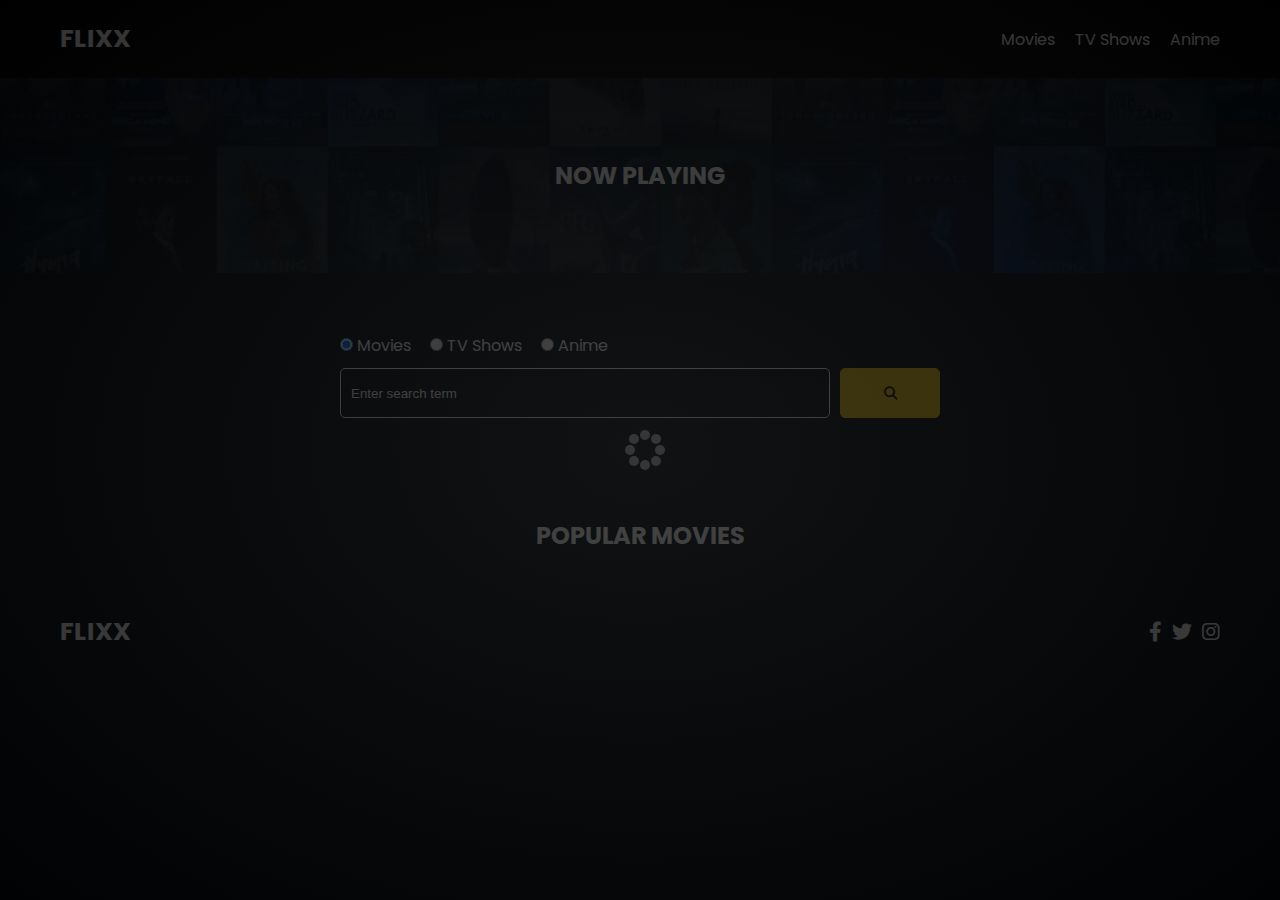
<file: index.html>
<!DOCTYPE html>
<html lang="en">
  <head>
    <meta charset="UTF-8" />
    <meta http-equiv="X-UA-Compatible" content="IE=edge" />
    <meta name="viewport" content="width=device-width, initial-scale=1.0" />
    <link rel="preconnect" href="https://fonts.googleapis.com" />
    <link rel="preconnect" href="https://fonts.gstatic.com" crossorigin />
    <link
      href="https://fonts.googleapis.com/css2?family=Poppins:wght@300;400;700&display=swap"
      rel="stylesheet"
    />
    <link rel="stylesheet" href="lib/swiper.css" />
    <link rel="stylesheet" href="lib/fontawesome.css" />
    <link rel="stylesheet" href="css/style.css" />
    <link rel="stylesheet" href="css/spinner.css" />
    <link rel="icon" href="favicon.ico" type="image/x-icon" />
    <script src="lib/swiper.js"></script>
    <script src="js/script.js" defer></script>
    <title>FLIXX</title>
  </head>
  <body>
    <header class="main-header">
      <div class="container">
        <div class="logo"><a href="/">FLIXX</a></div>
        <nav>
          <ul>
            <li>
              <a class="nav-link" href="/">Movies</a>
            </li>
            <li>
              <a class="nav-link" href="/shows.html">TV Shows</a>
            </li>
            <li>
              <a class="nav-link" href="/anime.html">Anime</a>
            </li>
          </ul>
        </nav>
      </div>
    </header>

    <!-- Now Playing Section -->
    <section class="now-playing">
      <h2>Now Playing</h2>
      <div class="swiper">
        <div class="swiper-wrapper"></div>
      </div>
    </section>

    <!-- Search Movies -->
    <section class="search">
      <div class="container">
        <div id="alert"></div>
        <form action="/search.html" class="search-form">
          <!-- movies and shows radio box -->
          <div class="search-radio">
            <input type="radio" id="movie" name="type" value="movie" checked />
            <label for="movies">Movies</label>
            <input type="radio" id="tv" name="type" value="tv" />
            <label for="shows">TV Shows</label>
            <input type="radio" id="anime" name="type" value="anime" />
            <label for="anime">Anime</label>
          </div>
          <div class="search-flex">
            <input
              type="text"
              name="search-term"
              id="search-term"
              placeholder="Enter search term"
            />
            <button class="btn" type="submit">
              <i class="fas fa-search"></i>
            </button>
          </div>
        </form>
      </div>
    </section>

    <!-- Popular Movies -->
    <section class="container">
      <h2>Popular Movies</h2>
      <div id="popular-movies" class="grid"></div>
    </section>

    <!-- Footer -->
    <footer class="main-footer">
      <div class="container">
        <div class="logo"><span>FLIXX</span></div>
        <div class="social-links">
          <a href="https://www.facebook.com" target="_blank"
            ><i class="fab fa-facebook-f"></i
          ></a>
          <a href="https://www.twitter.com" target="_blank"
            ><i class="fab fa-twitter"></i
          ></a>
          <a href="https://www.instagram.com" target="_blank"
            ><i class="fab fa-instagram"></i
          ></a>
        </div>
      </div>
    </footer>

    <div class="spinner"></div>
  </body>
</html>
</file>
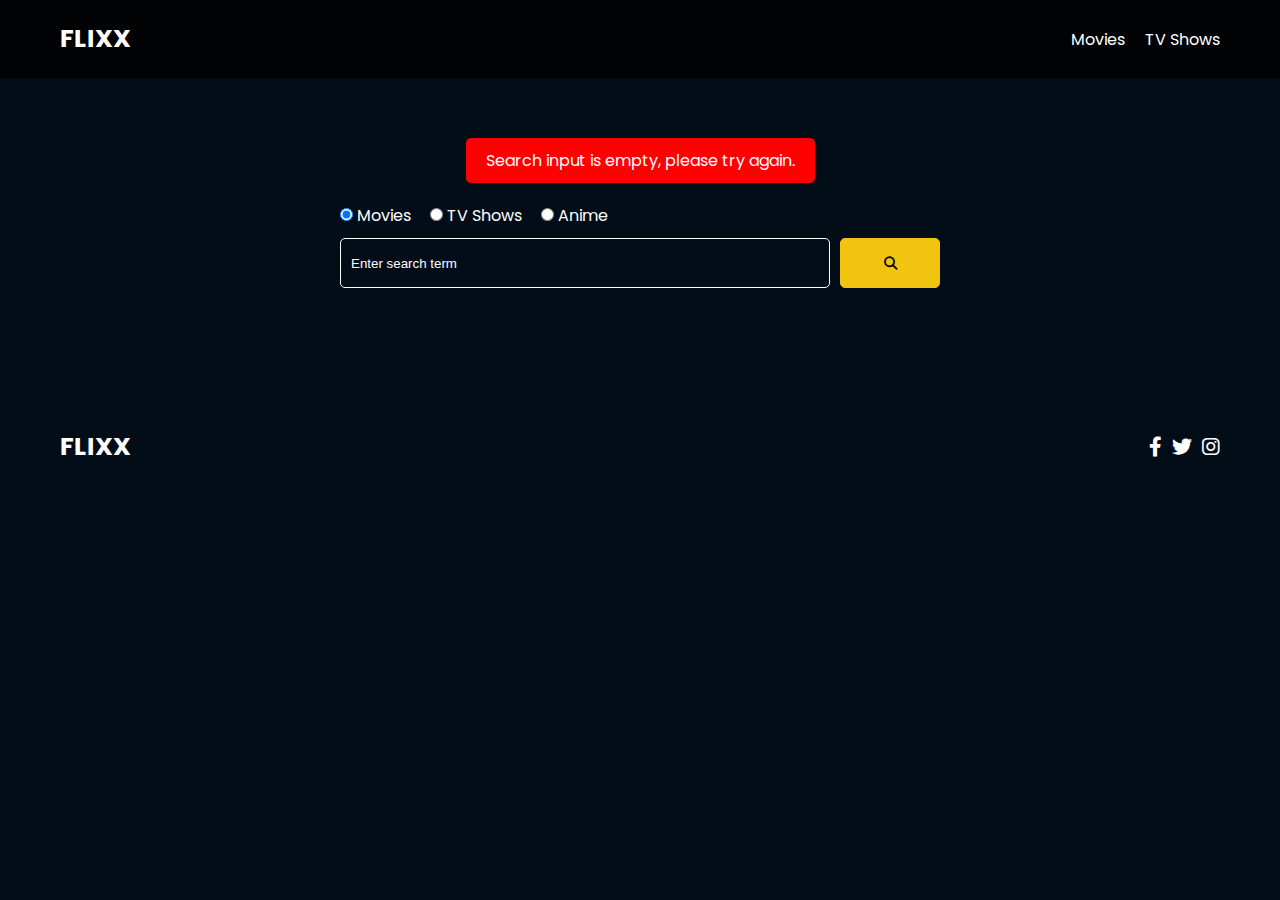
<file: search.html>
<!DOCTYPE html>
<html lang="en">
  <head>
    <meta charset="UTF-8" />
    <meta http-equiv="X-UA-Compatible" content="IE=edge" />
    <meta name="viewport" content="width=device-width, initial-scale=1.0" />
    <link rel="preconnect" href="https://fonts.googleapis.com" />
    <link rel="preconnect" href="https://fonts.gstatic.com" crossorigin />
    <link
      href="https://fonts.googleapis.com/css2?family=Poppins:wght@300;400;700&display=swap"
      rel="stylesheet"
    />
    <link rel="stylesheet" href="lib/fontawesome.css" />
    <link rel="stylesheet" href="css/style.css" />
    <link rel="stylesheet" href="css/spinner.css" />
    <script src="js/script.js" defer></script>
    <title>Flixx | Search Movies & Shows</title>
  </head>
  <body>
    <header class="main-header">
      <div class="container">
        <div class="logo"><a href="/">FLIXX</a></div>
        <nav>
          <ul>
            <li>
              <a class="nav-link" href="/">Movies</a>
            </li>
            <li>
              <a class="nav-link" href="/shows.html">TV Shows</a>
            </li>
          </ul>
        </nav>
      </div>
    </header>

    <!-- Search Movies -->
    <section class="search">
      <div class="container">
        <div id="alert"></div>
        <form action="/search.html" class="search-form">
          <div class="search-radio">
            <input type="radio" id="movie" name="type" value="movie" checked />
            <label for="movies">Movies</label>
            <input type="radio" id="tv" name="type" value="tv" />
            <label for="shows">TV Shows</label>
            <input type="radio" id="anime" name="type" value="anime" />
            <label for="anime">Anime</label>
          </div>
          <div class="search-flex">
            <input
              type="text"
              name="search-term"
              id="search-term"
              placeholder="Enter search term"
            />
            <button class="btn" type="submit">
              <i class="fas fa-search"></i>
            </button>
          </div>
        </form>
      </div>
    </section>

    <!-- Search Results -->
    <section id="search-results-wrapper" class="container">
      <heading id="search-results-heading"></heading>
      <div id="search-results" class="grid"></div>
      <div id="pagination"></div>
    </section>

    <!-- Footer -->
    <footer class="main-footer">
      <div class="container">
        <div class="logo"><span>FLIXX</span></div>
        <div class="social-links">
          <a href="https://www.facebook.com" target="_blank"
            ><i class="fab fa-facebook-f"></i
          ></a>
          <a href="https://www.twitter.com" target="_blank"
            ><i class="fab fa-twitter"></i
          ></a>
          <a href="https://www.instagram.com" target="_blank"
            ><i class="fab fa-instagram"></i
          ></a>
        </div>
      </div>
    </footer>

    <div class="spinner"></div>
  </body>
</html>
</file>
<file: css/style.css>
*,
*::before,
*::after {
  box-sizing: border-box;
  padding: 0;
  margin: 0;
}

:root {
  --color-primary: #020d18;
  --color-secondary: #f1c40f;
}

body {
  font-family: 'Poppins', sans-serif;
  font-size: 16px;
  background: var(--color-primary);
  color: #fff;
  overflow-x: hidden;
}

a {
  color: #fff;
  text-decoration: none;
}

ul {
  list-style: none;
}

.text-primary {
  color: var(--color-secondary);
}

.text-secondary {
  color: var(--color-secondary);
}

.active {
  color: var(--color-secondary);
  font-weight: 700;
}

.back {
  margin-top: 30px;
}

.btn {
  display: inline-block;
  padding: 0.5rem 1rem;
  border: 1px solid var(--color-secondary);
  border-radius: 5px;
  color: #fff;
  cursor: pointer;
  background: transparent;
  transition: all 0.3s ease-in-out;
}

.btn:hover {
  background: var(--color-secondary);
  color: #000;
}

.btn:disabled {
  border-color: #ccc;
  cursor: not-allowed;
}

.btn:disabled:hover {
  background: transparent;
  color: #fff;
}

.container {
  max-width: 1200px;
  width: 100%;
  margin: 0 auto;
  padding: 0 20px;
}

.main-header .container {
  display: flex;
  justify-content: space-between;
  align-items: center;
  padding: 0 20px;
}

.main-header {
  padding: 20px 0;
  background: rgba(0, 0, 0, 0.8);
}

.main-header .logo {
  color: #fff;
  font-size: 25px;
  font-weight: 700;
  text-transform: uppercase;
}

.main-header ul {
  display: flex;
}

.main-header ul li {
  margin-left: 20px;
}

.main-header ul li a {
  font-size: 16px;
}

.main-header ul li a:hover {
  color: var(--color-secondary);
}

/* Grid */
.grid {
  display: grid;
  grid-template-columns: repeat(auto-fit, minmax(250px, 1fr));
  grid-gap: 20px;
}

/* Card */
.card {
  background: #04376b;
  padding: 5px;
}

.card img {
  width: 100%;
}

.card-body {
  padding: 10px;
  font-size: 20px;
}

.card:hover {
  transform: scale(1.05);
  transition: all 0.5s ease-in-out;
  background: #0a4b8f;
}

/* Footer */
.main-footer {
  background: #020d18;
  padding: 20px 0;
  margin-top: 20px;
}

.main-footer .container {
  display: flex;
  justify-content: space-between;
  align-items: center;
}

.main-footer .container .logo {
  color: #fff;
  font-size: 25px;
  font-weight: 700;
  text-transform: uppercase;
}

.main-footer .container .social-links {
  display: flex;
  font-size: 20px;
}

.main-footer .container .social-links a {
  margin-left: 10px;
  color: #fff;
}

.main-footer .container .social-links a:hover {
  color: var(--color-secondary);
}

/* Section: Now Playing */

section.now-playing {
  padding: 60px;
  background: url(../images/showcase-bg.jpg) no-repeat center center/cover;
}

section h2 {
  margin: 20px 0;
  text-align: center;
  text-transform: uppercase;
}

/* Slider */
.swiper {
  width: 100%;
  height: 50%;
}

.swiper-slide {
  text-align: center;
  font-size: 18px;
  background: var(--color-primary);
  display: flex;
  flex-direction: column;
  justify-content: center;
  align-items: center;
}

.swiper-slide img {
  display: block;
  width: 100%;
  height: 100%;
  object-fit: cover;
}

.swiper-rating {
  padding: 10px;
}

/* Movie Details */
.details-top {
  display: flex;
  justify-content: space-between;
  align-items: center;
  margin: 50px 0 30px;
}

.details-top img {
  width: 400px;
  height: 100%;
  margin-right: 60px;
  object-fit: cover;
}

.details-top p {
  margin: 20px 0;
}

.details-top .btn {
  margin-top: 20px;
}

.details-bottom li {
  margin: 15px 0;
  padding-bottom: 8px;
  border-bottom: 1px solid #fff;
  border-color: rgba(255, 255, 255, 0.1);
}

.list-group {
  margin-bottom: 20px;
}

/* Search */
.search {
  padding: 60px;
  margin-bottom: 40px;
}

.search .container {
  display: flex;
  justify-content: center;
  align-items: center;
  flex-direction: column;
}

.search .container h2 {
  margin-bottom: 20px;
}

.search .container form {
  width: 100%;
  max-width: 600px;
}

.search-radio label {
  margin-right: 15px;
}

.search-flex {
  display: flex;
  justify-content: space-between;
  align-items: center;
  margin-top: 10px;
}

.search .container form input[type='text'] {
  flex: 6;
  width: 100%;
  height: 50px;
  padding: 10px;
  margin-right: 10px;
  border: 1px solid #fff;
  border-radius: 5px;
  background: transparent;
  color: #fff;
}

.search .container form input[type='text']::placeholder {
  color: #fff;
}

.search .container form input[type='text']:focus {
  outline: none;
}

.search .container form button {
  flex: 1;
  display: block;
  width: 100%;
  padding: 10px;
  border-radius: 5px;
  height: 50px;
  cursor: pointer;
  background: var(--color-secondary);
  color: #000;
}

.search .container form button:hover {
  background: transparent;
  color: #fff;
}

.pagination {
  margin-top: 20px;
}

.page-counter {
  margin-top: 10px;
}

/* Alert */
.alert {
  padding: 10px 20px;
  margin-bottom: 20px;
  border-radius: 5px;
}

.success {
  background: green;
}

.error {
  background: red;
}

@media screen and (max-width: 660px) {
  .details-top {
    flex-direction: column;
  }
  .details-top img {
    margin: 0;
  }
}

@media screen and (max-width: 560px) {
  .grid {
    grid-template-columns: repeat(auto-fit, minmax(200px, 1fr));
  }
  .details-top img {
    margin: 0;
    padding: 10px;
  }
}

@media screen and (max-width: 460px) {
  .search {
    padding: 10px;
  }
  .grid {
    grid-template-columns: repeat(auto-fit, minmax(150px, 1fr));
  }
  .card-body {
    font-size: 18px;
  }
  .details-top img {
    margin: 0;
    padding: 20px;
  }
}
</file>
<file: css/spinner.css>
/* Spinner From: https://codepen.io/tbrownvisuals/pen/edGYvx */
.spinner {
  position: fixed;
  z-index: 999;
  height: 2em;
  width: 2em;
  overflow: show;
  margin: auto;
  top: 0;
  left: 0;
  bottom: 0;
  right: 0;
  display: none;
}

.show {
  display: block;
}

/* Transparent Overlay */
.spinner:before {
  content: '';
  display: block;
  position: fixed;
  top: 0;
  left: 0;
  width: 100%;
  height: 100%;
  background: radial-gradient(rgba(20, 20, 20, 0.8), rgba(0, 0, 0, 0.8));

  background: -webkit-radial-gradient(
    rgba(20, 20, 20, 0.8),
    rgba(0, 0, 0, 0.8)
  );
}

/* :not(:required) hides these rules from IE9 and below */
.spinner:not(:required) {
  /* hide "loading..." text */
  font: 0/0 a;
  color: transparent;
  text-shadow: none;
  background-color: transparent;
  border: 0;
}

.spinner:not(:required):after {
  content: '';
  display: block;
  font-size: 10px;
  width: 1em;
  height: 1em;
  margin-top: -0.5em;
  -webkit-animation: spinner 150ms infinite linear;
  -moz-animation: spinner 150ms infinite linear;
  -ms-animation: spinner 150ms infinite linear;
  -o-animation: spinner 150ms infinite linear;
  animation: spinner 150ms infinite linear;
  border-radius: 0.5em;
  -webkit-box-shadow: rgba(255, 255, 255, 0.75) 1.5em 0 0 0,
    rgba(255, 255, 255, 0.75) 1.1em 1.1em 0 0,
    rgba(255, 255, 255, 0.75) 0 1.5em 0 0,
    rgba(255, 255, 255, 0.75) -1.1em 1.1em 0 0,
    rgba(255, 255, 255, 0.75) -1.5em 0 0 0,
    rgba(255, 255, 255, 0.75) -1.1em -1.1em 0 0,
    rgba(255, 255, 255, 0.75) 0 -1.5em 0 0,
    rgba(255, 255, 255, 0.75) 1.1em -1.1em 0 0;
  box-shadow: rgba(255, 255, 255, 0.75) 1.5em 0 0 0,
    rgba(255, 255, 255, 0.75) 1.1em 1.1em 0 0,
    rgba(255, 255, 255, 0.75) 0 1.5em 0 0,
    rgba(255, 255, 255, 0.75) -1.1em 1.1em 0 0,
    rgba(255, 255, 255, 0.75) -1.5em 0 0 0,
    rgba(255, 255, 255, 0.75) -1.1em -1.1em 0 0,
    rgba(255, 255, 255, 0.75) 0 -1.5em 0 0,
    rgba(255, 255, 255, 0.75) 1.1em -1.1em 0 0;
}

/* Animation */

@-webkit-keyframes spinner {
  0% {
    -webkit-transform: rotate(0deg);
    -moz-transform: rotate(0deg);
    -ms-transform: rotate(0deg);
    -o-transform: rotate(0deg);
    transform: rotate(0deg);
  }
  100% {
    -webkit-transform: rotate(360deg);
    -moz-transform: rotate(360deg);
    -ms-transform: rotate(360deg);
    -o-transform: rotate(360deg);
    transform: rotate(360deg);
  }
}
@-moz-keyframes spinner {
  0% {
    -webkit-transform: rotate(0deg);
    -moz-transform: rotate(0deg);
    -ms-transform: rotate(0deg);
    -o-transform: rotate(0deg);
    transform: rotate(0deg);
  }
  100% {
    -webkit-transform: rotate(360deg);
    -moz-transform: rotate(360deg);
    -ms-transform: rotate(360deg);
    -o-transform: rotate(360deg);
    transform: rotate(360deg);
  }
}
@-o-keyframes spinner {
  0% {
    -webkit-transform: rotate(0deg);
    -moz-transform: rotate(0deg);
    -ms-transform: rotate(0deg);
    -o-transform: rotate(0deg);
    transform: rotate(0deg);
  }
  100% {
    -webkit-transform: rotate(360deg);
    -moz-transform: rotate(360deg);
    -ms-transform: rotate(360deg);
    -o-transform: rotate(360deg);
    transform: rotate(360deg);
  }
}
@keyframes spinner {
  0% {
    -webkit-transform: rotate(0deg);
    -moz-transform: rotate(0deg);
    -ms-transform: rotate(0deg);
    -o-transform: rotate(0deg);
    transform: rotate(0deg);
  }
  100% {
    -webkit-transform: rotate(360deg);
    -moz-transform: rotate(360deg);
    -ms-transform: rotate(360deg);
    -o-transform: rotate(360deg);
    transform: rotate(360deg);
  }
}
</file>
